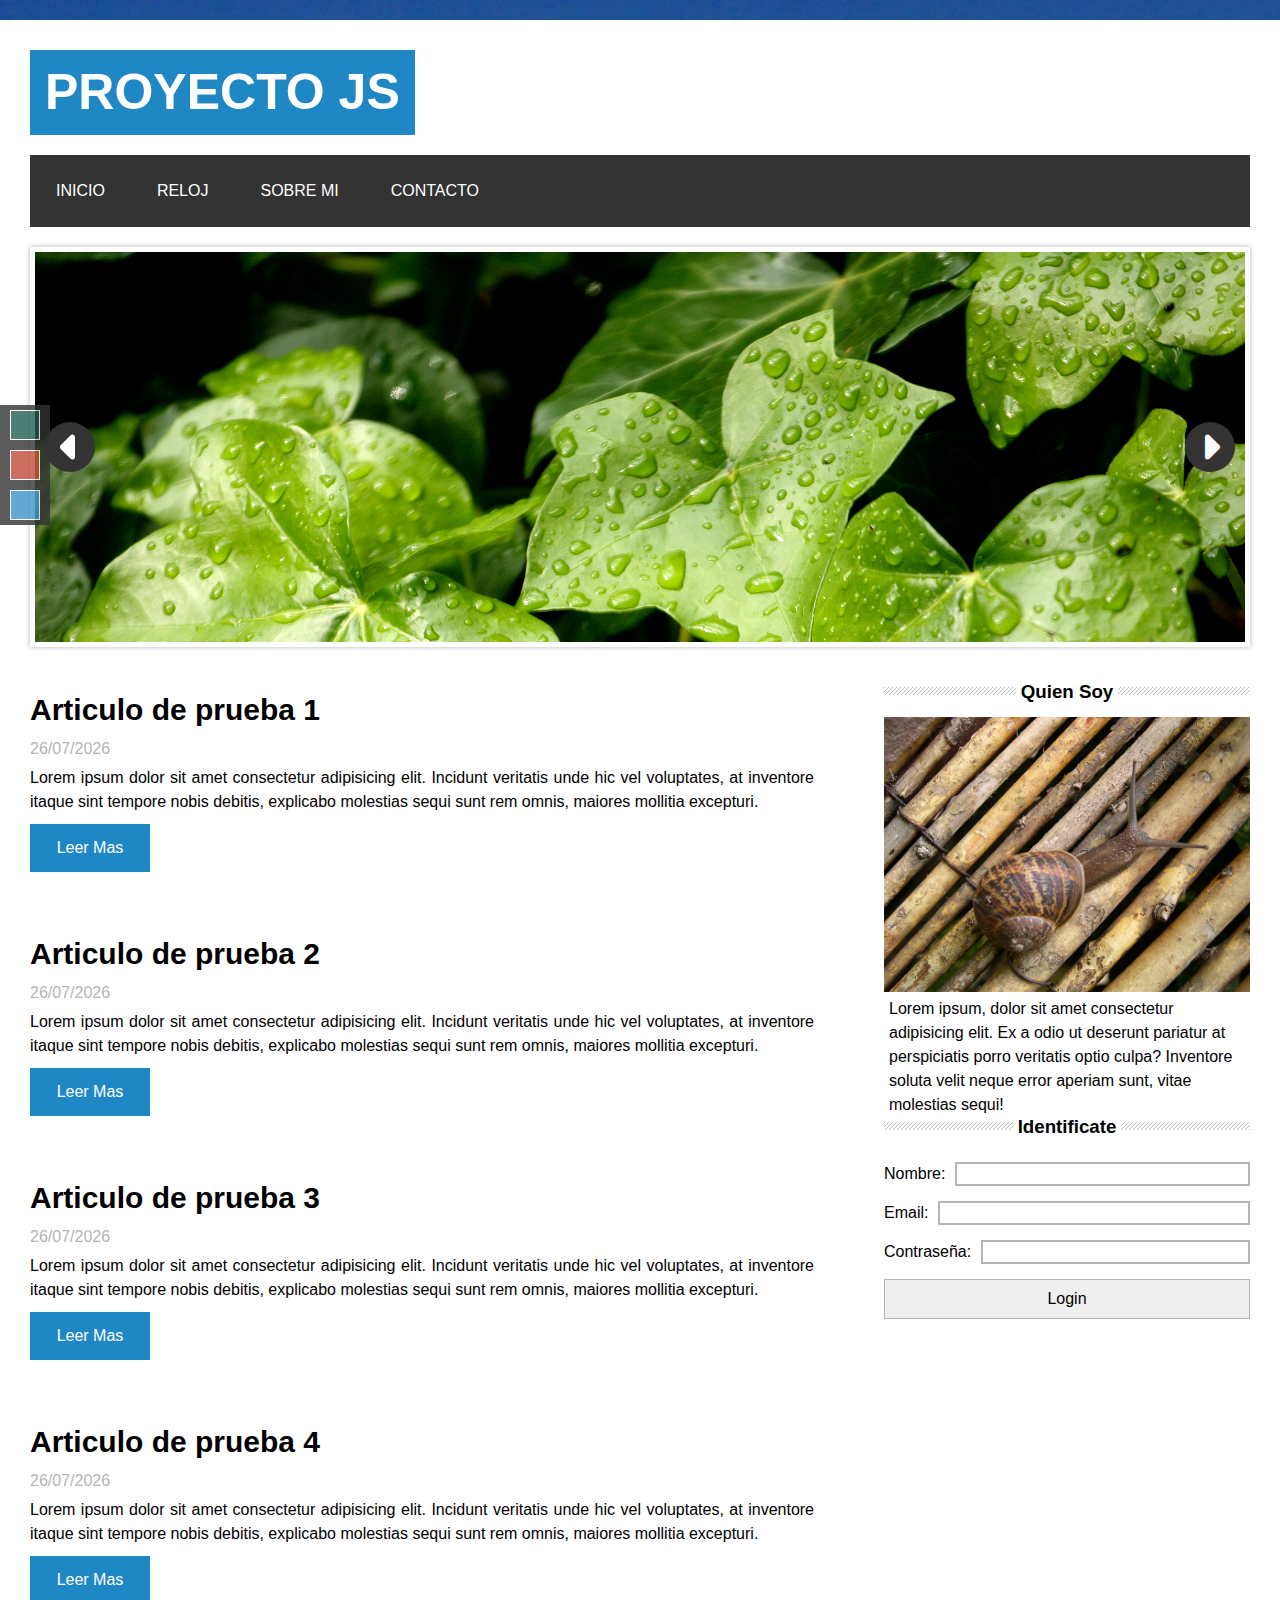
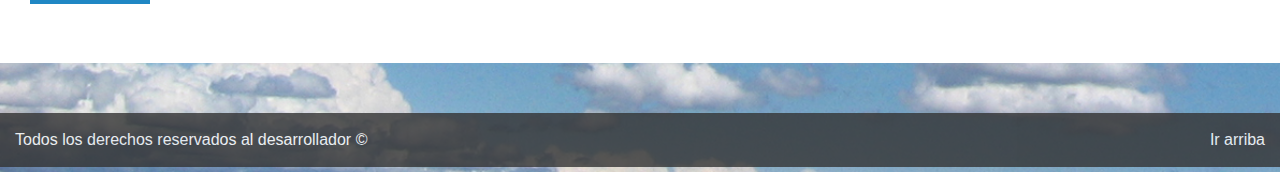
<file: index.html>
<!DOCTYPE html>
<html lang="es">
<head>
    <meta charset="UTF-8">
    <meta name="viewport" content="width=device-width, initial-scale=1.0">

    <!-- =================================================================== -->
    <!-- ESTILOS -->
    <!-- =================================================================== -->
    <link rel="stylesheet" href="./assets/fonts/fontawesome-free-6.1.2-web/css/all.min.css">
    <link rel="stylesheet" href="./assets/css/reset.css">
    <link rel="stylesheet" href="./assets/css/styles.css">
    <link rel="stylesheet" href="./assets/css/responsive.css">


    <!-- =================================================================== -->
    <!-- SCRIPTS -->
    <!-- =================================================================== -->
    <script src="assets/js/main.js" defer></script>
    <script src="assets/js/slider.js" defer></script>
    <script src="assets/js/articles.js" defer></script>
    <script src="assets/js/login.js" defer></script>
    <script src="assets/js/themes.js" defer></script>

    <title>Pagina Web</title>
</head>

<body>
    
    <div class="layout">

        <!-- =============================================================== -->
        <!-- MENU ENCABEZADO -->
        <!-- =============================================================== -->
        <header class="layout__header">
            
            <div class="header__logo">
                <h1 class="logo__text">PROYECTO JS</h1>
            </div>

            <nav class="header__nav">
                <ul class="nav__list">
                    <li class="list__item">
                        <a href="index.html" class="list__link">INICIO</a>
                    </li>
                    <li class="list__item">
                        <a href="reloj.html" class="list__link">RELOJ</a>
                    </li>
                    <li class="list__item">
                        <a href="sobre-mi.html" class="list__link">SOBRE MI</a>
                    </li>
                    <li class="list__item">
                        <a href="contacto.html" class="list__link">CONTACTO</a>
                    </li>
                </ul>
            </nav>

        </header>


        
        <!-- =============================================================== -->
        <!-- SLIDER -->
        <!-- =============================================================== -->
        <section class="layout__slider">

            <button class="slider__btn-prev">
                <i class="slider__icon fas fa-caret-left"></i>
            </button>

            <div class="slider__slides">

                <article class="slides__item slides__item--active">
                    <img class="slide__img" src="./assets/img/hojas.jpg" alt="hojas">
                </article>

                <article class="slides__item ">
                    <img class="slide__img" src="./assets/img/cielo.jpg" alt="cielo">
                </article>

                <article class="slides__item">
                    <img class="slide__img" src="./assets/img/rojo.jpg" alt="rojo">
                </article>


            </div>

            <button class="slider__btn-next">
                <i class="slider__icon fa-solid fa-caret-right"></i>
            </button>
        </section>


        <!-- =================================================================== -->
        <!-- ARTICULOS / CONTENIDO PRINCIPAL -->
        <!-- =================================================================== -->
        <main class="layout__articles">

           
        </main>
        

        <!-- =================================================================== -->
        <!-- BARRA LATERAL -->
        <!-- =================================================================== -->
        <aside class="layout__aside">

            <header class="asside__header">
                <div class="header__container-title">
                    <h3 class="header__title">
                        <span class="title__span">Quien Soy</span>
                    </h3>
                </div>

                <div class="header__container-container-img">
                    <img class="header__img" src="./assets/img/caracol.jpg" alt="caracol">
                </div>

                <p class="header__description">
                    Lorem ipsum, dolor sit amet consectetur adipisicing elit. Ex a odio ut deserunt pariatur at perspiciatis porro veritatis optio culpa? Inventore soluta velit neque error aperiam sunt, vitae molestias sequi!
                </p>

            </header>

            <form class="aside__login">

                <div class="login__container-title">
                    <h3 class="login__title">
                        <span class="login__span">Identificate</span>
                    </h3>
                </div>

                <div class="login__from-group">

                    <label class="login__label" for="name">Nombre: </label><br>
                    <input type="text" id="name" name="name" class="login__input" required>

                </div>

                <div class="login__from-group">

                    <label class="login__label" for="email">Email: </label><br>
                    <input type="email" id="email" name="email" class="login__input" required>

                </div>

                <div class="login__from-group">

                    <label class="login__label" for="pass">Contraseña: </label><br>
                    <input type="password" id="pass" name="pass" class="login__input" required>

                </div>

                
                <button class="login__submit" type="submit" id="login">Login</button>
                            
            </form>

        </aside>

    </div>

    <!-- ======================================================================= -->
    <!-- Footer -->
    <!-- ======================================================================= -->
    <footer class="footer">
        <p class="footer__text">Todos los derechos reservados al desarrollador &copy;</p>
        <p class="footer__top">Ir arriba</p>
    </footer>

    <!-- ======================================================================= -->
    <!-- cambiador de temas -->
    <!-- ======================================================================= -->
    <div class="themes">
        <div class="themes__green"></div>
        <div class="themes__red"></div>
        <div class="themes__blue"></div>
    </div>

</body>
</html>
</file>
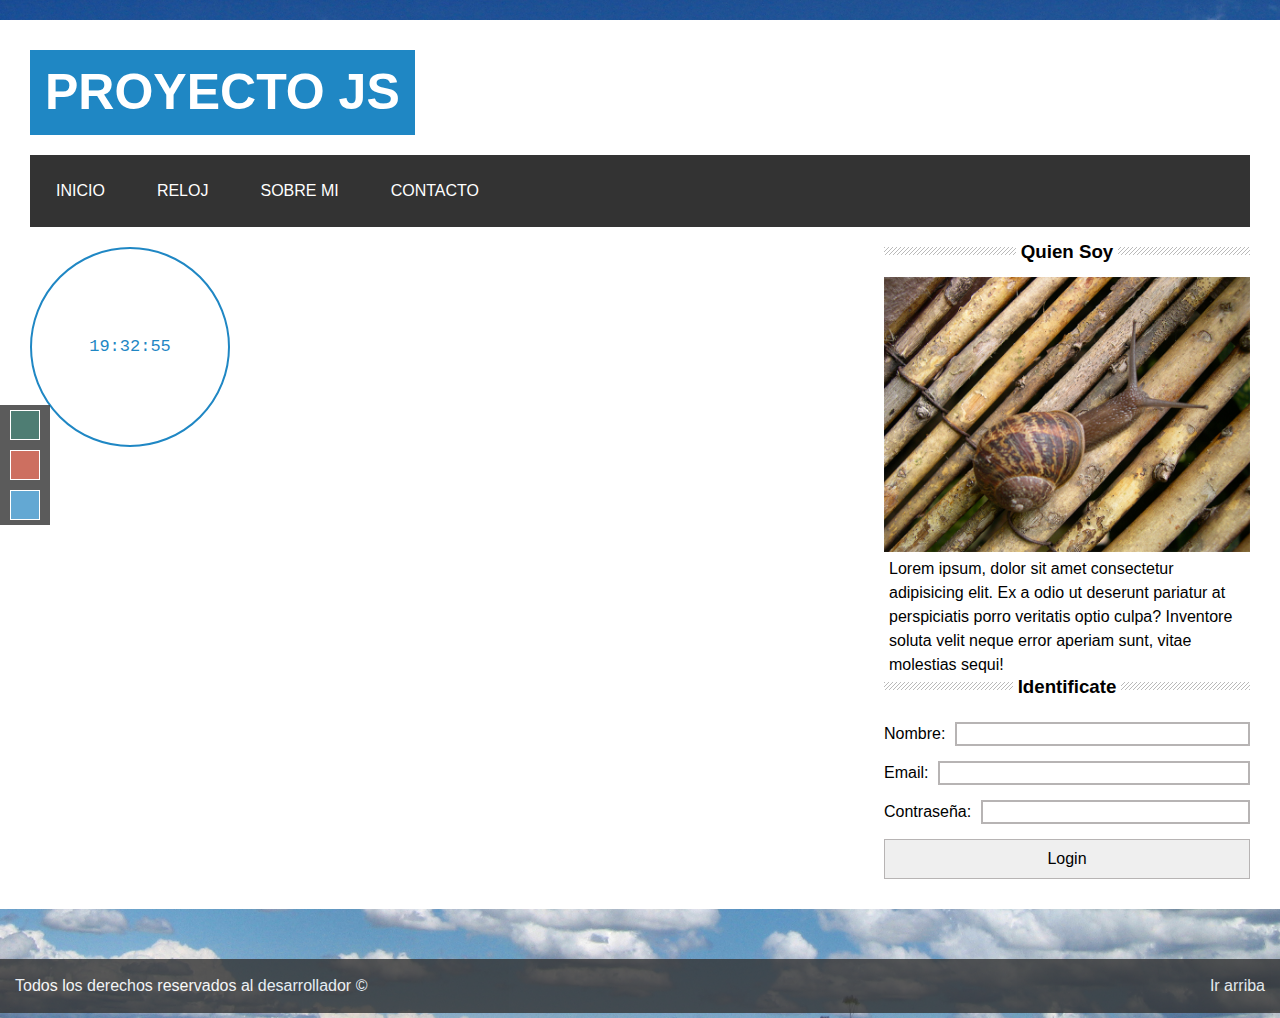
<file: reloj.html>
<!DOCTYPE html>
<html lang="es">
<head>
    <meta charset="UTF-8">
    <meta name="viewport" content="width=device-width, initial-scale=1.0">

    <!-- =================================================================== -->
    <!-- ESTILOS -->
    <!-- =================================================================== -->
    <link rel="stylesheet" href="./assets/fonts/fontawesome-free-6.1.2-web/css/all.min.css">
    <link rel="stylesheet" href="./assets/css/reset.css">
    <link rel="stylesheet" href="./assets/css/styles.css">
    <link rel="stylesheet" href="./assets/css/responsive.css">


    <!-- =================================================================== -->
    <!-- SCRIPTS -->
    <!-- =================================================================== -->
    <script src="assets/js/main.js" defer></script>
    <script src="assets/js/login.js" defer></script>
    <script src="assets/js/reloj.js" defer></script>
    <script src="assets/js/themes.js" defer></script>

    <title>Pagina Web</title>
</head>

<body>
    
    <div class="layout">

        <!-- =============================================================== -->
        <!-- MENU ENCABEZADO -->
        <!-- =============================================================== -->
        <header class="layout__header">
            
            <div class="header__logo">
                <h1 class="logo__text">PROYECTO JS</h1>
            </div>

            <nav class="header__nav">
                <ul class="nav__list">
                    <li class="list__item">
                        <a href="index.html" class="list__link">INICIO</a>
                    </li>
                    <li class="list__item">
                        <a href="reloj.html" class="list__link">RELOJ</a>
                    </li>
                    <li class="list__item">
                        <a href="sobre-mi.html" class="list__link">SOBRE MI</a>
                    </li>
                    <li class="list__item">
                        <a href="contacto.html" class="list__link">CONTACTO</a>
                    </li>
                </ul>
            </nav>

        </header>



        <!-- =================================================================== -->
        <!-- ARTICULOS / CONTENIDO PRINCIPAL -->
        <!-- =================================================================== -->
        <main class="layout__main">
            <div class="reloj__border">
                <div class="relojito"></div>
            </div>
            
           
        </main>
        

        <!-- =================================================================== -->
        <!-- BARRA LATERAL -->
        <!-- =================================================================== -->
        <aside class="layout__aside">

            <header class="asside__header">
                <div class="header__container-title">
                    <h3 class="header__title">
                        <span class="title__span">Quien Soy</span>
                    </h3>
                </div>

                <div class="header__container-container-img">
                    <img class="header__img" src="./assets/img/caracol.jpg" alt="caracol">
                </div>

                <p class="header__description">
                    Lorem ipsum, dolor sit amet consectetur adipisicing elit. Ex a odio ut deserunt pariatur at perspiciatis porro veritatis optio culpa? Inventore soluta velit neque error aperiam sunt, vitae molestias sequi!
                </p>

            </header>

            <form class="aside__login">

                <div class="login__container-title">
                    <h3 class="login__title">
                        <span class="login__span">Identificate</span>
                    </h3>
                </div>

                <div class="login__from-group">

                    <label class="login__label" for="name">Nombre: </label><br>
                    <input type="text" id="name" name="name" class="login__input" required>

                </div>

                <div class="login__from-group">

                    <label class="login__label" for="email">Email: </label><br>
                    <input type="email" id="email" name="email" class="login__input" required>

                </div>

                <div class="login__from-group">

                    <label class="login__label" for="pass">Contraseña: </label><br>
                    <input type="password" id="pass" name="pass" class="login__input" required>

                </div>

                
                <button class="login__submit" type="submit" id="login">Login</button>
                            
            </form>

        </aside>

    </div>

    <!-- ======================================================================= -->
    <!-- Footer -->
    <!-- ======================================================================= -->
    <footer class="footer">
        <p class="footer__text">Todos los derechos reservados al desarrollador &copy;</p>
        <p class="footer__top">Ir arriba</p>
    </footer>

    <!-- ======================================================================= -->
    <!-- cambiador de temas -->
    <!-- ======================================================================= -->
    <div class="themes">
        <div class="themes__green"></div>
        <div class="themes__red"></div>
        <div class="themes__blue"></div>
    </div>

</body>
</html>
</file>
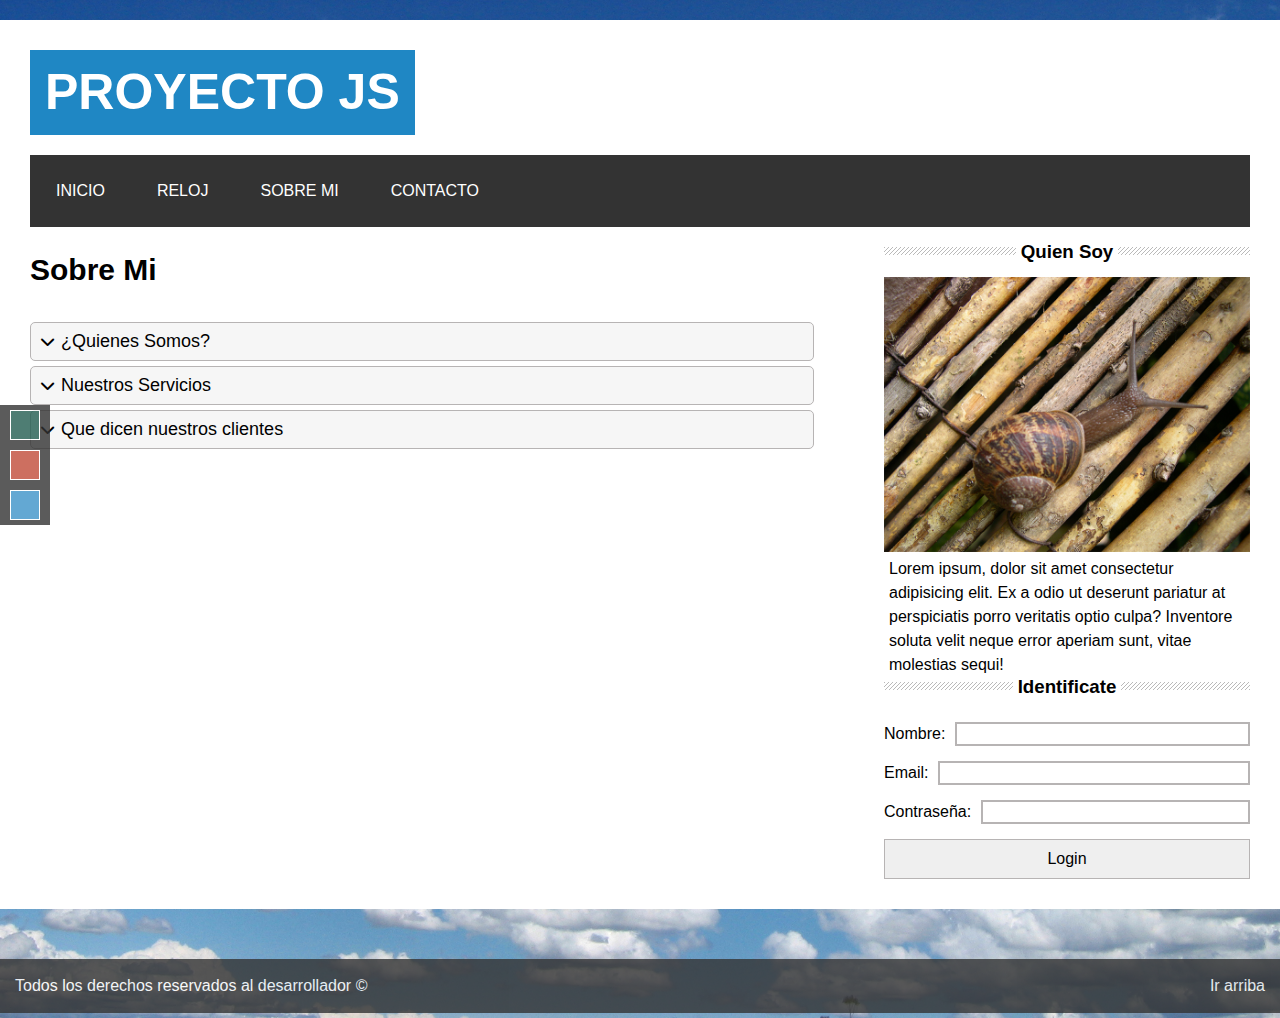
<file: sobre-mi.html>
<!DOCTYPE html>
<html lang="es">
<head>
    <meta charset="UTF-8">
    <meta name="viewport" content="width=device-width, initial-scale=1.0">

    <!-- =================================================================== -->
    <!-- ESTILOS -->
    <!-- =================================================================== -->
    <link rel="stylesheet" href="./assets/fonts/fontawesome-free-6.1.2-web/css/all.min.css">
    <link rel="stylesheet" href="./assets/css/reset.css">
    <link rel="stylesheet" href="./assets/css/styles.css">
    <link rel="stylesheet" href="./assets/css/responsive.css">


    <!-- =================================================================== -->
    <!-- SCRIPTS -->
    <!-- =================================================================== -->
    <script src="assets/js/main.js" defer></script>
    <script src="assets/js/login.js" defer></script>
    <script src="assets/js/acordeon.js" defer></script>
    <script src="assets/js/themes.js" defer></script>

    <title>Pagina Web</title>
</head>

<body>
    
    <div class="layout">

        <!-- =============================================================== -->
        <!-- MENU ENCABEZADO -->
        <!-- =============================================================== -->
        <header class="layout__header">
            
            <div class="header__logo">
                <h1 class="logo__text">PROYECTO JS</h1>
            </div>

            <nav class="header__nav">
                <ul class="nav__list">
                    <li class="list__item">
                        <a href="index.html" class="list__link">INICIO</a>
                    </li>
                    <li class="list__item">
                        <a href="reloj.html" class="list__link">RELOJ</a>
                    </li>
                    <li class="list__item">
                        <a href="sobre-mi.html" class="list__link">SOBRE MI</a>
                    </li>
                    <li class="list__item">
                        <a href="contacto.html" class="list__link">CONTACTO</a>
                    </li>
                </ul>
            </nav>

        </header>



        <!-- =================================================================== -->
        <!-- ARTICULOS / CONTENIDO PRINCIPAL -->
        <!-- =================================================================== -->
        <main class="layout__main">

            <h2 class="main__title">Sobre Mi</h2>

            <div class="main__acordeon">

                <article class="acordeon__collapse">
                    <header class="collapse__header">
                        <i class="fa-solid fa-chevron-down"></i>
                        <i class="fa-solid fa-chevron-up"></i>
                        <p class="collapse__title">¿Quienes Somos?</p>
                    </header>
                    <div class="collapse__body">
                        <p class="collapse__text">Lorem ipsum dolor, sit amet consectetur adipisicing elit. Perferendis accusantium voluptas a ab quia tenetur facere quas sequi sed neque est, rerum adipisci. Molestias aperiam exercitationem nam ea, dolorem eveniet.</p>
                    </div>
                </article>

                <article class="acordeon__collapse">
                    <header class="collapse__header">
                        <i class="fa-solid fa-chevron-down"></i>
                        <i class="fa-solid fa-chevron-up"></i>
                        <p class="collapse__title">Nuestros Servicios</p>
                    </header>
                    <div class="collapse__body">
                        <p class="collapse__text">Lorem ipsum dolor, sit amet consectetur adipisicing elit. Perferendis accusantium voluptas a ab quia tenetur facere quas sequi sed neque est, rerum adipisci. Molestias aperiam exercitationem nam ea, dolorem eveniet.</p>
                    </div>
                </article>

                <article class="acordeon__collapse">
                    <header class="collapse__header">
                        <i class="fa-solid fa-chevron-down"></i>
                        <i class="fa-solid fa-chevron-up"></i>
                        <p class="collapse__title">Que dicen nuestros clientes</p>
                    </header>
                    <div class="collapse__body">
                        <p class="collapse__text">Lorem ipsum dolor, sit amet consectetur adipisicing elit. Perferendis accusantium voluptas a ab quia tenetur facere quas sequi sed neque est, rerum adipisci. Molestias aperiam exercitationem nam ea, dolorem eveniet.</p>
                    </div>
                </article>

            </div>
           
        </main>
        

        <!-- =================================================================== -->
        <!-- BARRA LATERAL -->
        <!-- =================================================================== -->
        <aside class="layout__aside">

            <header class="asside__header">
                <div class="header__container-title">
                    <h3 class="header__title">
                        <span class="title__span">Quien Soy</span>
                    </h3>
                </div>

                <div class="header__container-container-img">
                    <img class="header__img" src="./assets/img/caracol.jpg" alt="caracol">
                </div>

                <p class="header__description">
                    Lorem ipsum, dolor sit amet consectetur adipisicing elit. Ex a odio ut deserunt pariatur at perspiciatis porro veritatis optio culpa? Inventore soluta velit neque error aperiam sunt, vitae molestias sequi!
                </p>

            </header>

            <form class="aside__login">

                <div class="login__container-title">
                    <h3 class="login__title">
                        <span class="login__span">Identificate</span>
                    </h3>
                </div>

                <div class="login__from-group">

                    <label class="login__label" for="name">Nombre: </label><br>
                    <input type="text" id="name" name="name" class="login__input" required>

                </div>

                <div class="login__from-group">

                    <label class="login__label" for="email">Email: </label><br>
                    <input type="email" id="email" name="email" class="login__input" required>

                </div>

                <div class="login__from-group">

                    <label class="login__label" for="pass">Contraseña: </label><br>
                    <input type="password" id="pass" name="pass" class="login__input" required>

                </div>

                
                <button class="login__submit" type="submit" id="login">Login</button>
                            
            </form>

        </aside>

    </div>

    <!-- ======================================================================= -->
    <!-- Footer -->
    <!-- ======================================================================= -->
    <footer class="footer">
        <p class="footer__text">Todos los derechos reservados al desarrollador &copy;</p>
        <p class="footer__top">Ir arriba</p>
    </footer>

    <!-- ======================================================================= -->
    <!-- cambiador de temas -->
    <!-- ======================================================================= -->
    <div class="themes">
        <div class="themes__green"></div>
        <div class="themes__red"></div>
        <div class="themes__blue"></div>
    </div>

</body>
</html>
</file>
<file: assets/css/styles.css>
/* ========================================================================== */
/* ESTILOS GENERALES */
/* ========================================================================== */
:root{
    --color-primary: #1F87C4;
    --bg-layout: white;
    --color-text-logo: white;
    --color-navbar:  #333;
    --color-hover: #04AA6D;
    --color-shadow: #b7b4b4; 
    --color-light: #59a4cf; 
    --color-header-collapse: #f6f6f6;
}

html{
    font-size: 10px;
}

body{
    font-size: 1.6rem;
    font-family: Arial, Helvetica, sans-serif;
    background-image: url("../img/cielo.jpg");
    background-repeat: no-repeat;
    background-size: cover;
}

.layout{
    display: grid;
    grid-template-areas: 
        "header header"
        "slider slider"
        "main aside";
    grid-template-columns: 70% 30%;
    max-width: 128rem;
        background-color: var(--bg-layout);
    padding: 3rem;
    margin: 2rem auto;
}

/*ESTILOS DE LA CABECERA*/
.layout__header{
    grid-area: header;
    margin-bottom: 2rem;
}

.header__logo{
    display: inline-block;
    margin-bottom: 2rem;
    padding: 0.5rem 1.5rem;
    background-color: var(--color-primary);
}

.logo__text{
    color: var(--color-text-logo);
    font-size: 5rem;
}

/*ESTILOS DEL NAV*/

.nav__list{
  list-style-type: none;
  margin: 0;
  padding: 0;
  overflow: hidden;
  background-color: var(--color-navbar);
}

.list__item{
    display: inline;
    color: white;
    text-align: center;
    padding: 14px 16px;
    text-decoration: none;
    float: left;
}

.list__link{
  display: flex;
  color: white;
  align-items: center;
  justify-content: center;
  padding: 1rem;
  text-decoration: none;
  transition: all 300ms linear;
}

.list__link:hover{
    background-color: var(--color-primary);   
}

/*ESTILOS DEL SLIDER*/

.slider__btn-prev, .slider__btn-next{
  width: 5rem;
  height: 5rem;
  cursor: pointer;
  position: absolute;
  left: 1rem;
  top: calc(50% - 2.5rem);
  z-index: 2;
  color: var(--color-text-logo);
  font-size: 4rem;
  transition: 0.6s ease;
  border-radius: 100%;
  align-items: center;
  justify-content: center;
  display: flex;
  background-color: var(--color-navbar);
  border: none;
}

.slider__btn-next{
    left: auto;
    right: 1rem;
}

.slider__btn-prev:hover, .slider__btn-next:hover{
    background-color: var(--color-hover);
}

.layout__slider{
    grid-area: slider;
    position: relative;
    width: 100%;
    height: 40rem;
    overflow: hidden;
    border: 5px solid var(--color-text-logo);
    box-shadow: 0px 0px 5px var(--color-shadow);
    margin-bottom: 4rem;
}

.slides__item{
    position: absolute;
    transition: opacity 600ms linear;
    opacity: 0;
}

.slides__item--active{
    opacity: 1;
}

/*ESTILOS A LOS ARTICULOS*/
.layout__articles, .layout__main{
    grid-area: main;
    margin-right: 7rem;
    display: flex;
    flex-direction: column;
    gap: 3rem;
}

.articles__article{
    display: flex;
    flex-direction: column;
    gap: 0.5rem;
}

.article__title{
    font-size: 3rem;
}

.article__date{
    color: var(--color-shadow);
}

.article__body{
    text-align: justify;
}

.article__btn{
    width: 12rem;
    padding: 1.5rem 1rem;
    margin-top: 0.5rem;
    cursor: pointer;
    background-color: var(--color-primary);
    border: none;
    color: var(--bg-layout);
    transition: all 300ms linear;
    text-align: center;
}

.article__btn:hover{
    background-color: var(--color-light);
}

/*ESTILOS DE LA BARRA LATERAL*/

.layout__aside{
    grid-area: aside;

}

.aside__header{
    margin-bottom: 4rem;
}

.header__container-title{
    margin-bottom: 2rem;
}

.header__title, .login__title{
    text-align: center;
    line-height: 1rem;
    background: url(../img/lines.png) repeat-x;
}

.title__span, .login__span{
    background-color: var(--bg-layout);
    padding: 0.5rem;
}

.header__img{
    width: 39rem;
}

.header__description{
    font-size: 1.6rem;
    padding: 0.5rem;
}

.aside__login{
    display: flex;
    flex-direction: column;
    gap: 1.5rem;
}

.login__container-title{
    margin-bottom: 1.5rem;
}

.login__from-group{
    display: flex;
    gap: 0.5rem;
}

.login__input{
    width: 100%;
    border: 2px solid var(--color-shadow);
    outline: none;
    transition: all 300ms linear;
}

.login__input:focus{
    border-color: var(--color-primary);
}

.login__submit{
    padding: 1rem;
    cursor: pointer;
    border: 1px solid var(--color-shadow);
    transition: all 300ms linear;
}

.login__submit:hover{
    border-color: var(--color-primary);
    background-color: var(--color-hover);
}

/*PIE DE PAGINA*/

.footer{
    max-width: 128rem;
    margin: 0 auto;
    margin-top: 5rem;
    margin-bottom: 0.5rem;
    background-color: var(--color-navbar);
    color: var(--bg-layout);
    opacity: 0.8;
    display: flex;
    flex-direction: row;
    justify-content: space-between;
    padding: 1.5rem;
}

.footer__top{
    cursor: pointer;
}

/*ESTILOS PARA ACORDEON*/

.main__title{
    font-size: 3rem;
}

.main__acordeon{
    display: flex;
    flex-direction: column;
    gap: 0.5rem;
}

.collapse__header{
    position: relative;
    display: flex;
    flex-direction: row;
    align-items: center;
    gap: 1rem;
    padding: 0.5rem 1rem;
    border-radius: 0.5rem;
    border: 1px solid var(--color-shadow);
    cursor: pointer;
    background-color: var(--color-header-collapse);
}

.collapse__header > .fa-solid{
    font-size: 1.5rem;
    position: absolute;
}

.collapse__title{
    font-size: 1.8rem;
    margin-left: 2rem;
}

.collapse__header >.fa-chevron-down{
    opacity: 1;
}

.collapse__header >.fa-chevron-up{
    opacity: 0;
}

.collapse__body{
    max-height: 0;
    overflow: hidden;
    background: white;
    border: 1px solid var(--color-shadow);
    border-top: none;
    border-bottom: none;
    border-radius: 0 0 0.5px 5px;
    transition: all 300ms ease;
}

.collapse__text{
    padding: 2rem;
}

.acordeon__collapse--open .collapse__body{
    max-height: 999px;
    border-bottom: 1px solid var(--color-shadow);
    transition: max-height all 700ms ease-in-out;
}

.acordeon__collapse--open .collapse__header{
    border-radius: 0.5rem 0.5rem 0 0;
    border-bottom: none;
    color: white;
    background-color: var(--color-primary);
}

.acordeon__collapse--open .fa-chevron-down{
    opacity: 0;
}

.acordeon__collapse--open .fa-chevron-up{
    opacity: 1;
}


/*ESTILOS RELOJ*/
.reloj__border{
    align-items: center;
}

.relojito{
    display: flex;
    align-items: center;
    justify-content: center;
    width: 200px;
    height: 200px;
    border: 2px solid var(--color-primary);
    color: var(--color-primary);
    border-radius: 50%;
    font-family: monospace;
    font-size: 1.7rem;
}

/*ESTILOS FORMULARIO*/

.main__contact{
    width: 40%;
    display: flex;
    flex-direction: column;
    gap: 1rem;
}

.contact__group{
    width: 100%;

}

.contact__input, .contact__select{  
    width: 100%;
    padding: 0.5rem;
    border: 1px solid var(--color-shadow);
    outline:none;
    transition: all 300ms linear;
}

.contact__input:focus, .contact__select:focus{
    border-color: var(--color-hover);
}

.contact__sumbit{
    margin-top: 2rem;
    width: 100%;
    padding: 1rem;
    border-radius: 2px;
    cursor: pointer;
    border: 1px solid var(--color-shadow);
    transition: all 300ms linear;
}

.contact__sumbit:hover{
    border-color: var(--color-primary);
    background-color: var(--color-primary);
    color: white;
}

.just_validate-error-label{
    color: white !important;
    background-color: red;
    padding: 1rem;
    border-radius: 5px;
    margin-top: 0.5rem;
}

/*ESTILOS PARA LOS TEMAS*/
.themes{
    width: 5rem;
    height: 12rem;
    position: fixed;
    left: 0%;
    top: 45%;
    background-color: #333;
    opacity: 0.8;
    display: flex;
    flex-direction: column;
    justify-content: space-between;
    padding: 0.5rem 1rem;
}

.themes > div{
    width: 100%;
    height: 3rem;
    border: 1px solid white;
    cursor: pointer;
}

.themes__green{
    background-color: #225D51;
}

.themes__red{
    background-color: #C14C39;
}

.themes__blue{
    background-color: #3C93C8;
}

/*TEMAS ACTIVOS*/

.theme__green--active{
    --color-primary: #225D51;
    --color-light: #308271;
}

.theme__red--active{
    --color-primary: #C14C39;
    --color-light: #e35944;
}

.theme__blue--active{
    --color-primary: #3C93C8;
    --color-light: #47a8e4;
}

.theme__green--active > body{
    background-image: url(../img/hojas.jpg);
}

.theme__red--active > body{
    background-image: url(../img/rojo.jpg);
}

.theme__blue--active > body{
    background-image: url(../img/cielo.jpg);
}

.article__btn:hover{
    background-color: var(--color-light);
}
</file>
<file: assets/css/responsive.css>
@media(max-width: 964px){
    .layout{
        grid-template-areas: 
            "header header"
            "slider slider"
            "main main"
            "aside aside";
        grid-template-columns: 100%;
    }

    .layout__main{
        margin-right: 0;
    }

    .layout__aside{
        margin-top: 4rem;
    }

    .header__container-img{
        width: 100%;
    }

    .header__img{
        width: 100%;
    }

    .login__from-group, .login__submit{
        width: 65%;
    }

    .header__title, .login__title{
        margin-top: 1rem;
    }

}

@media(max-width: 696px){

    .header__nav{
        height: auto;
        padding: 2rem;
    }

    .layout__slider{
        height: 30rem;
    }
}


@media(max-width: 589px){

    .nav__list{
        display: flex;
        flex-direction: column;
        gap: 3rem;
    }

    .layout__slider{
        height: 30rem;
    }

}
</file>
